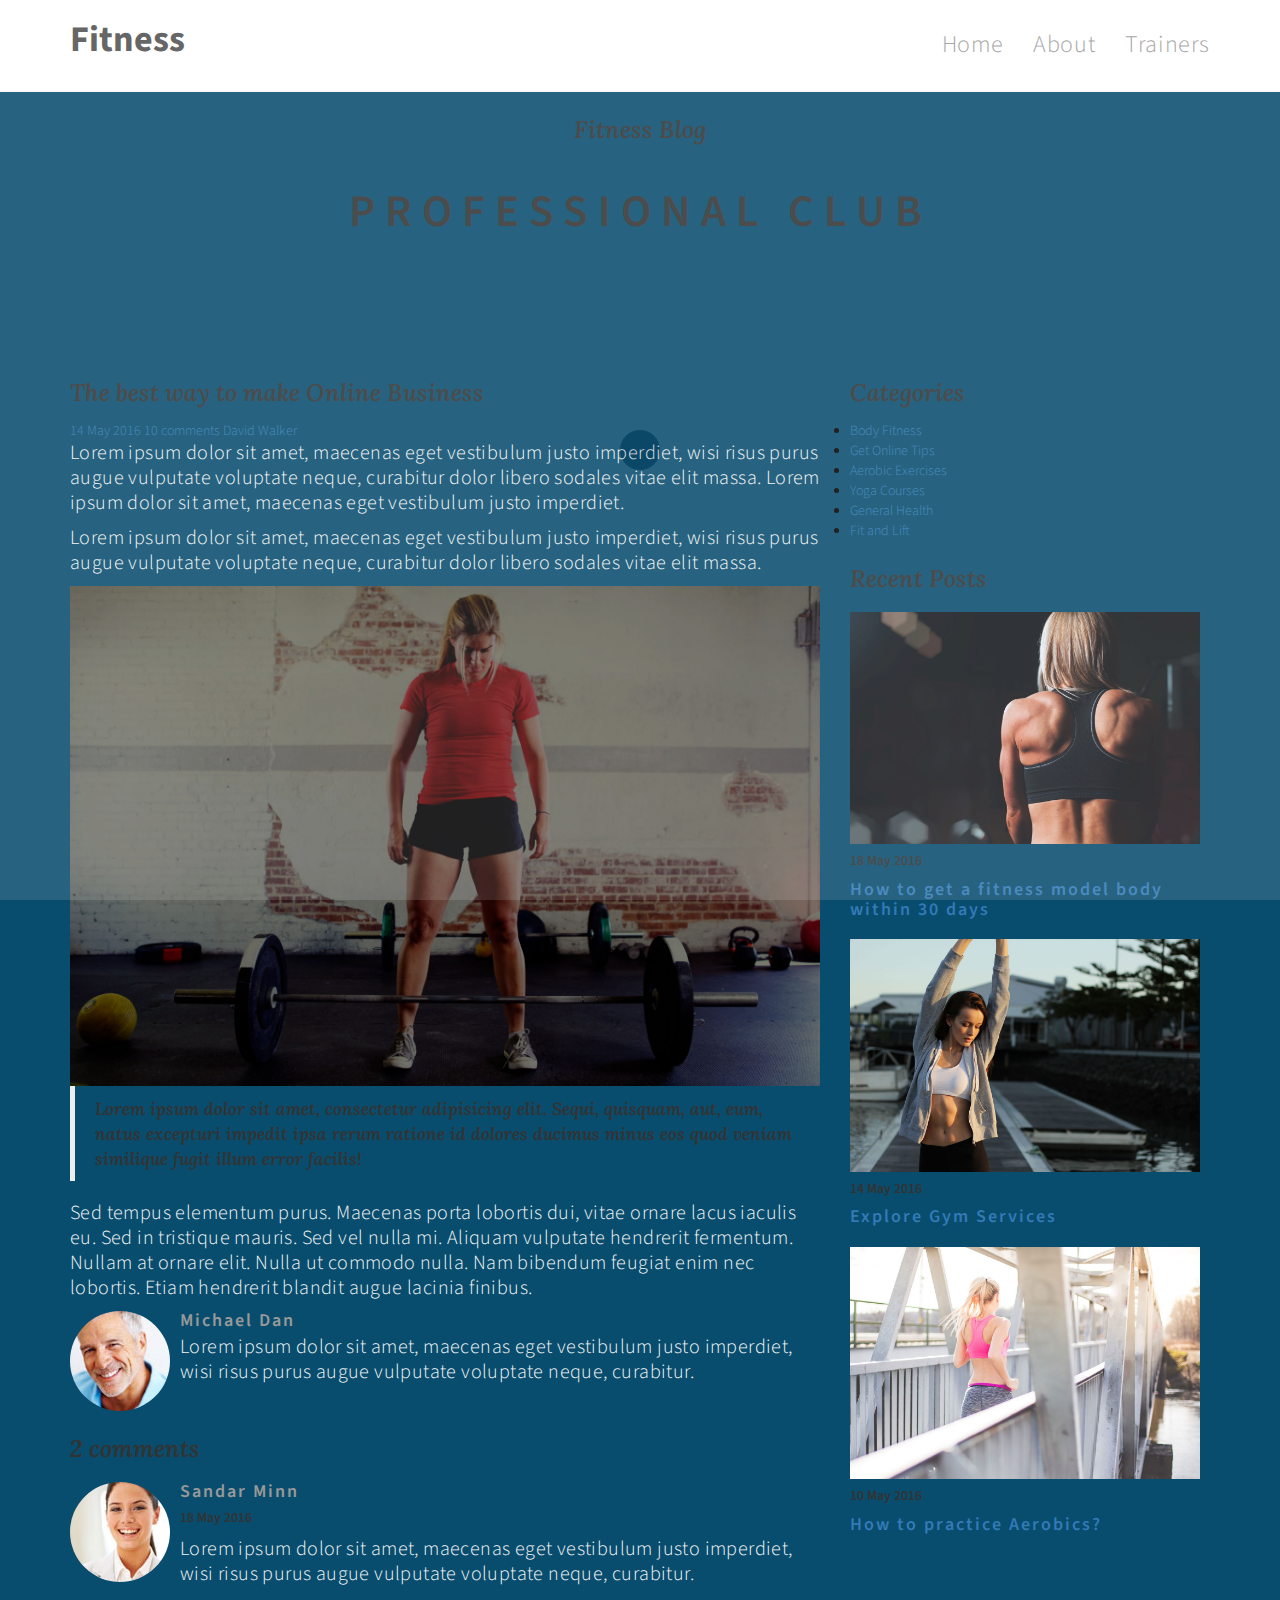
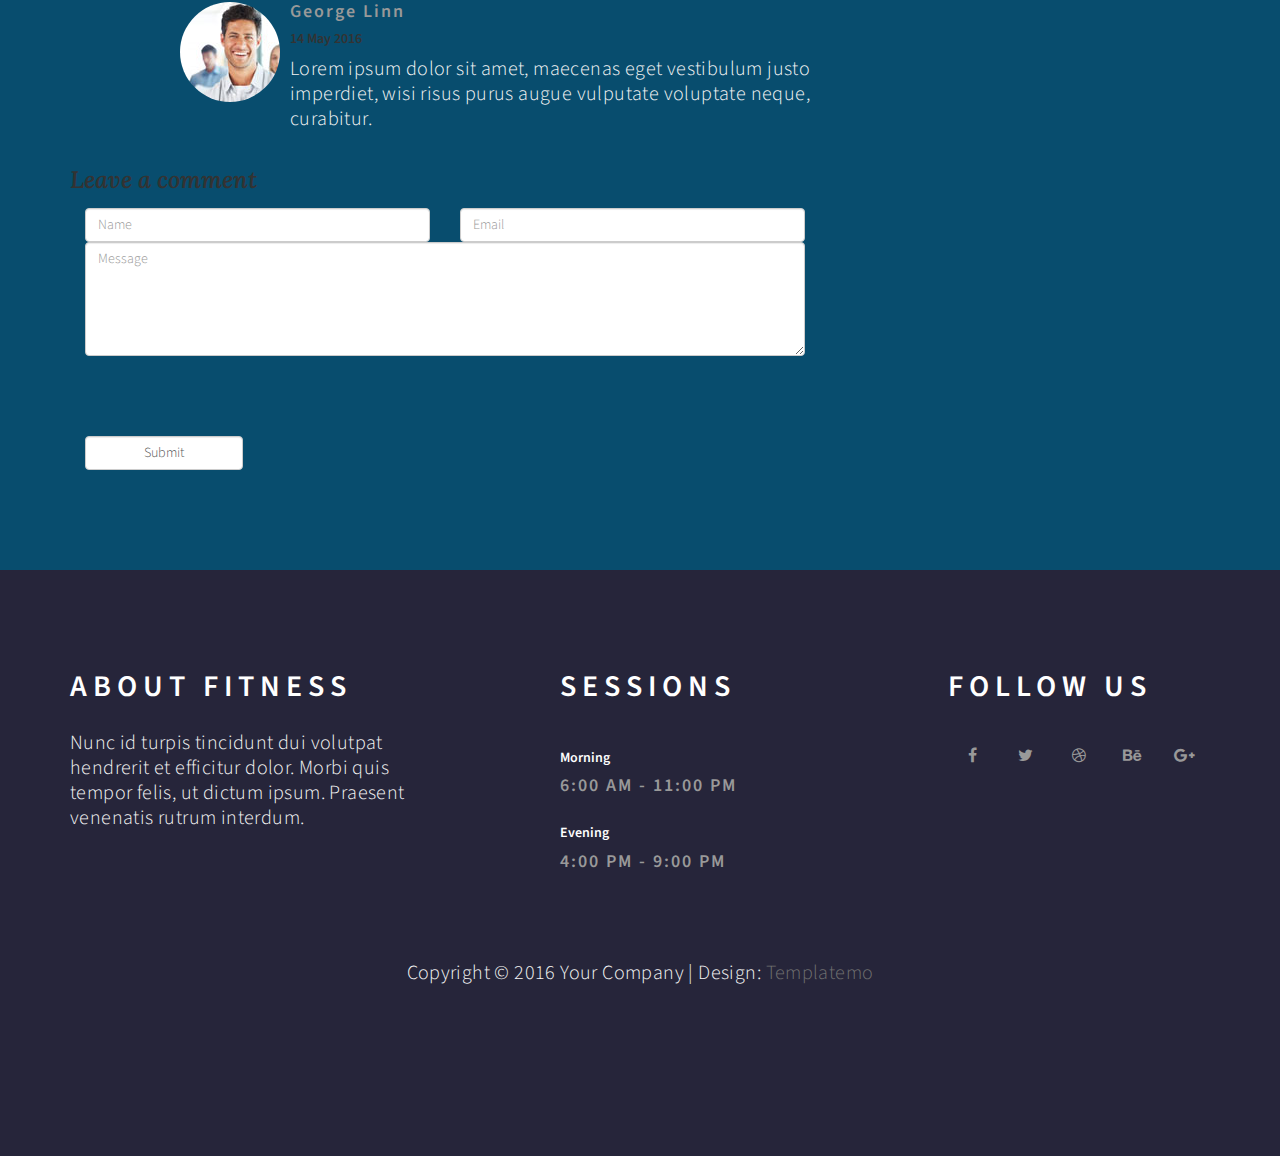
<file: blog-single.html>
<!DOCTYPE html>
<html lang="en">
<head>
<!--
Fitness Template
http://www.templatemo.com/tm-487-fitness
-->
<title>Fitness - Responsive Blog Page</title>
<meta name="description" content="">
<meta name="author" content="">
<meta charset="UTF-8">
<meta http-equiv="X-UA-Compatible" content="IE=Edge">
<meta name="viewport" content="width=device-width, initial-scale=1, maximum-scale=1">

<link rel="stylesheet" href="css/bootstrap.min.css">
<link rel="stylesheet" href="css/animate.css">
<link rel="stylesheet" href="css/font-awesome.min.css">

<!-- Main css -->
<link rel="stylesheet" href="css/style.css">

<!-- Google Font -->
<link href='https://fonts.googleapis.com/css?family=Source+Sans+Pro:400,300,600' rel='stylesheet' type='text/css'>
<link href='https://fonts.googleapis.com/css?family=Lora:700italic' rel='stylesheet' type='text/css'>

</head>
<body>

<!-- =========================
     PRE LOADER       
============================== -->
<div  class="preloader">

	<div class="sk-spinner sk-spinner-pulse"></div>

</div>


<!-- =========================
    NAVIGATION SECTION   
============================== -->
<div class="navbar navbar-default navbar-static-top" role="navigation">
	<div class="container">

		<div class="navbar-header">
			<button class="navbar-toggle" data-toggle="collapse" data-target=".navbar-collapse">
				<span class="icon icon-bar"></span>
				<span class="icon icon-bar"></span>
				<span class="icon icon-bar"></span>
			</button>
			<a href="index.html" class="navbar-brand">Fitness</a>
		</div>
		<div class="collapse navbar-collapse">
			<ul class="nav navbar-nav navbar-right">
				<li><a href="index.html#home" class="smoothScroll">Home</a></li>
				<li><a href="index.html#overview" class="smoothScroll">About</a></li>
				<li><a href="index.html#trainer" class="smoothScroll">Trainers</a></li>
			</ul>
		</div>

	</div>
</div>


<!-- =========================
    BLOG HEADER SECTION   
============================== -->
<section id="blog-header" class="parallax-section">
	<div class="container">
		<div class="row">

			<div class="col-md-offset-2 col-md-8 col-sm-12">
				<h3 class="wow bounceIn" data-wow-delay="0.9s">Fitness Blog</h3>
				<h1 class="wow fadeInUp" data-wow-delay="1.6s">Professional Club</h1>
			</div>


		</div>
	</div>
</section>

<!-- =========================
    BLOG SECTION   
============================== -->
<section id="blog" class="parallax-section">
	<div class="container">
		<div class="row">

			<div class="col-md-8 col-sm-7">

				<div class="blog-content wow fadeInUp" data-wow-delay="1s">
                	<h3>The best way to make Online Business</h3>
					<span class="meta-date"><a href="#">14 May 2016</a></span>
					<span class="meta-comments"><a href="#blog-comments">10 comments</a></span>
					<span class="meta-author"><a href="#blog-author">David Walker</a></span>
					<div class="blog-clear"></div>
					<p>Lorem ipsum dolor sit amet, maecenas eget vestibulum justo imperdiet, wisi risus purus augue vulputate voluptate neque, curabitur dolor libero sodales vitae elit massa. Lorem ipsum dolor sit amet, maecenas eget vestibulum justo imperdiet.</p>
					<p>Lorem ipsum dolor sit amet, maecenas eget vestibulum justo imperdiet, wisi risus purus augue vulputate voluptate neque, curabitur dolor libero sodales vitae elit massa.</p>
                    
                    <div class="blog-image wow fadeInUp" data-wow-delay="0.9s">
                        <img src="images/blog-thumb.jpg" class="img-responsive" alt="blog">
                    </div>
                
					<blockquote>
						Lorem ipsum dolor sit amet, consectetur adipisicing elit. Sequi, quisquam, aut, eum, natus excepturi impedit ipsa rerum ratione id dolores ducimus minus eos quod veniam similique fugit illum error facilis!
					</blockquote>
					<p>Sed tempus elementum purus. Maecenas porta lobortis dui, vitae ornare lacus iaculis eu. Sed in tristique mauris. Sed vel nulla mi. Aliquam vulputate hendrerit fermentum. Nullam at ornare elit. Nulla ut commodo nulla. Nam bibendum feugiat enim nec lobortis. Etiam hendrerit blandit augue lacinia finibus.</p>
				</div>
                
				
                
				<div class="blog-author wow fadeInUp" data-wow-delay="1s">
					<div class="media">
						<div class="media-object pull-left">
							<a href="#"><img src="images/blog-author.jpg" class="img-responsive img-circle" alt="blog"></a>
						</div>
						<div class="media-body">
							<h4 class="media-heading">Michael Dan</h4>
							<p>Lorem ipsum dolor sit amet, maecenas eget vestibulum justo imperdiet, wisi risus purus augue vulputate voluptate neque, curabitur.</p>
						</div>
					</div>
				</div>

				<div class="blog-comment wow fadeInUp" data-wow-delay="1s">
					<h3>2 comments</h3>
						<div class="media">
							<div class="media-object pull-left">
								<img src="images/comment1.jpg" class="img-responsive img-circle" alt="blog">
							</div>
							<div class="media-body">
								<h4 class="media-heading">Sandar Minn</h4>
								<h5>18 May 2016</h5>
								<p>Lorem ipsum dolor sit amet, maecenas eget vestibulum justo imperdiet, wisi risus purus augue vulputate voluptate neque, curabitur.</p>
									<div class="media">
							<div class="media-object pull-left">
								<img src="images/comment2.jpg" class="img-responsive img-circle" alt="blog">
							</div>
							<div class="media-body">
								<h4 class="media-heading">George Linn</h4>
								<h5>14 May 2016</h5>
								<p>Lorem ipsum dolor sit amet, maecenas eget vestibulum justo imperdiet, wisi risus purus augue vulputate voluptate neque, curabitur.</p>
							</div>
						</div>
							</div>
						</div>
				</div>

				<div class="blog-comment-form wow fadeInUp" data-wow-delay="1s">
					<h3>Leave a comment</h3>
						<form action="#" method="post" id="comment-form">
							<div class="col-md-6 col-sm-6">
								<input type="text" class="form-control" placeholder="Name" name="name" required>
							</div>
							<div class="col-md-6 col-sm-6">
								<input type="email" class="form-control" placeholder="Email" name="email" required>
							</div>
							<div class="col-md-12 col-sm-12">
								<textarea class="form-control" placeholder="Message" rows="5" name"message" required id="message"></textarea>
							</div>
							<div class="col-md-3 col-sm-3">
								<input name="submit" type="submit" class="form-control" id="submit" value="Submit">
							</div>
						</form>
				</div>

			</div>

			<div class="col-md-4 col-sm-5 wow fadeInUp" data-wow-delay="1.3s">
            
            	<div class="blog-categories">
					<h3>Categories</h3>
						<li><a href="#">Body Fitness</a></li>
						<li><a href="#">Get Online Tips</a></li>
						<li><a href="#">Aerobic Exercises</a></li>
                        <li><a href="#">Yoga Courses</a></li>
                        <li><a href="#">General Health</a></li>
                        <li><a href="#">Fit and Lift</a></li>
				</div>

				<div class="recent-post">
					<h3>Recent Posts</h3>

						<div class="media">
							<div class="media-object pull-left">
								<a href="#"><img src="images/blog-thumb1.jpg" class="img-responsive" alt="blog"></a>
							</div>
							<div class="media-body">
								<h5>18 May 2016</h5>
								<h4 class="media-heading"><a href="#">How to get a fitness model body within 30 days</a></h4>
							</div>
						</div>
						<div class="media">
							<div class="media-object pull-left">
								<a href="#"><img src="images/blog-thumb2.jpg" class="img-responsive" alt="blog"></a>
							</div>
							<div class="media-body">
								<h5>14 May 2016</h5>
								<h4 class="media-heading"><a href="#">Explore Gym Services</a></h4>
							</div>
						</div>
						<div class="media">
							<div class="media-object pull-left">
								<a href="#"><img src="images/blog-thumb3.jpg" class="img-responsive" alt="blog"></a>
							</div>
							<div class="media-body">
								<h5>10 May 2016</h5>
								<h4 class="media-heading"><a href="#">How to practice Aerobics?</a></h4>
							</div>
						</div>
				</div>
                
			</div>
			
		</div>
	</div>
</section>


<!-- =========================
    FOOTER SECTION   
============================== -->
<footer>
	<div class="container">
		<div class="row">

			<div class="wow fadeInUp col-md-4 col-sm-4" data-wow-delay="0.6s">
				<h2>About Fitness</h2>
				<p>Nunc id turpis tincidunt dui volutpat hendrerit et efficitur dolor. Morbi quis tempor felis, ut dictum ipsum. Praesent venenatis rutrum interdum.</p>
			</div>

			<div class="wow fadeInUp col-md-5 col-sm-4"  data-wow-delay="0.9s">
				<h2>Sessions</h2>
					<div>
						<h5>Morning</h5>
						<h4>6:00 AM - 11:00 PM</h4>
					</div>
					<div>
						<h5>Evening</h5>
						<h4>4:00 PM - 9:00 PM</h4>
					</div>
			</div>

			<div class="wow fadeInUp col-md-3 col-sm-4" data-wow-delay="1s">
				<h2>Follow us</h2>
				<ul class="social-icon">
					<li><a href="#" class="fa fa-facebook wow fadeIn" data-wow-delay="1s"></a></li>
					<li><a href="#" class="fa fa-twitter wow fadeInUp" data-wow-delay="1.3s"></a></li>
					<li><a href="#" class="fa fa-dribbble wow fadeIn" data-wow-delay="1.6s"></a></li>
					<li><a href="#" class="fa fa-behance wow fadeInUp" data-wow-delay="1.9s"></a></li>
					<li><a href="#" class="fa fa-google-plus wow fadeIn" data-wow-delay="2s"></a></li>
				</ul>
			</div>

			<div class="clearfix"></div>

			<div class="col-md-12 col-sm-12">
				<p class="copyright-text">Copyright &copy; 2016 Your Company 
                    
                    | Design: <a rel="nofollow" href="http://www.templatemo.com/page/1" target="_parent">Templatemo</a></p>
			</div>
			
		</div>
	</div>
</footer>

<!-- =========================
     SCRIPTS   
============================== -->
<script src="js/jquery.js"></script>
<script src="js/bootstrap.min.js"></script>
<script src="js/jquery.parallax.js"></script>
<script src="js/wow.min.js"></script>
<script src="js/custom.js"></script>

</body>
</html>
</file>
<file: css/style.css>
body {
    background: #084D6E;
    font-family: 'Source Sans Pro', sans-serif;
    font-style: normal;
    font-weight: 300;
}

html,body {
      width: 100%;
     overflow-x: hidden;
  }


/*---------------------------------------
    Typorgraphy              
-----------------------------------------*/
h1,h2,h3,h4,h5,h6,
blockquote {
  font-weight: 600;
}

h1 {
    font-size: 4.5rem;
    line-height: 6.5rem;
    letter-spacing: 10px;
    text-transform: uppercase;
    padding-top: 12px;
}

h2 {
  color: #f5f5f5;
  font-size: 30px;
  letter-spacing: 6px;
  padding-bottom: 18px;
  text-transform: uppercase;
}

#trainer h2,
#newsletter h2,
#blog h2,
#price h2 {
  padding-bottom: 2px;
}

blockquote, h3 {
   font-family: 'Lora', sans-serif;
  font-style: italic;
}

h3 {
  line-height: 36px;
}

h4 {
    color: #999;
    letter-spacing: 2px;
    margin-top: 22px;
}

p {
    color: #f5f5f5;
    font-size: 20px;
    line-height: 25px;
    letter-spacing: 0.4px;
}

a {
  text-decoration: none !important;
  outline: none;
}


/*---------------------------------------
    General               
-----------------------------------------*/
#trainer,
#blog,
#price {
    padding-top: 10rem;
    padding-bottom: 10rem;
}

#home,
#trainer,
#newsletter,
#price,
#testimonial,
#blog-header {
  text-align: center;
}

.parallax-section {
  background-attachment: fixed !important;
  background-size: cover !important;
}



/*---------------------------------------
    Preloader section              
-----------------------------------------*/
.preloader {
  position: fixed;
  top: 0;
  left: 0;
  width: 100%;
  height: 100%;
  z-index: 99999;
  display: flex;
  flex-flow: row nowrap;
  justify-content: center;
  align-items: center;
  background: none repeat scroll 0 0 #ffffff;
}

.sk-spinner-pulse {
  width: 40px;
  height: 40px;
  background-color: #26253a;
  border-radius: 100%;
  -webkit-animation: sk-pulseScaleOut 1s infinite ease-in-out;
          animation: sk-pulseScaleOut 1s infinite ease-in-out; }

@-webkit-keyframes sk-pulseScaleOut {
  0% {
    -webkit-transform: scale(0);
            transform: scale(0); }
  100% {
    -webkit-transform: scale(1);
            transform: scale(1);
    opacity: 0; } }

@keyframes sk-pulseScaleOut {
  0% {
    -webkit-transform: scale(0);
            transform: scale(0); }
  100% {
    -webkit-transform: scale(1);
            transform: scale(1);
    opacity: 0; } }




/*---------------------------------------
    Navigation section              
-----------------------------------------*/
.navbar-default {
    background: #ffffff;
    border-bottom: 2px solid #f9f9f9;
    box-shadow: none;
    margin: 0 !important;
}

.navbar-default .navbar-brand {
  color: #505050;
  font-size: 36px;
  font-weight: bold;
  line-height: 50px;
  margin: 0;
}

.navbar-default .navbar-nav li a {
    color: #999;
    font-size: 24px;
    font-weight: 300;
    line-height: 60px;
    letter-spacing: 0.6px;
    transition: all 0.4s ease-in-out;
	-webkit-transition: all 0.4s ease-in-out;
    -moz-transition: all 0.4s ease-in-out;
    -ms-transition: all 0.4s ease-in-out;
}

.navbar-default .navbar-nav li a:hover {
  color: #000;
}

.navbar-default .navbar-nav > li > a:hover,
.navbar-default .navbar-nav > li > a:focus {
  color: #000;
  background-color: transparent;
}

.navbar-default .navbar-nav > .active > a,
.navbar-default .navbar-nav > .active > a:hover,
.navbar-default .navbar-nav > .active > a:focus {
  color: #000;
  background-color: transparent;
}

.navbar-default .navbar-toggle {
     border: none;
     padding-top: 10px;
  }

.navbar-default .navbar-toggle .icon-bar {
    color: #000;
    border-color: transparent;
  }

.navbar-default .navbar-toggle:hover,
.navbar-default .navbar-toggle:focus { 
  color: #000;
  background-color: transparent;
}



/*---------------------------------------
    Home section              
-----------------------------------------*/
#home {
    background: 50% 0 repeat-y fixed;
    -webkit-background-size: cover;
    background-size: cover;
    background-position: center center;
    color: #ffffff;
    display: -webkit-box;
    display: -webkit-flex;
     display: -ms-flexbox;
    display: flex;
    -webkit-box-align: center;
     -webkit-align-items: center;
      -ms-flex-align: center;
          align-items: center;
    height: 100vh;
}

/* Overlay deve ficar acima da imagem, mas abaixo do conteúdo */
#home .backstretch,
#home .backstretch img {
  z-index: 0 !important;
  position: absolute;
}

#home .backstretch-overlay {
  position: absolute;
  top: 0; left: 0; right: 0; bottom: 0;
  background: rgba(0,0,0,0.45);
  z-index: 2; /* logo acima da imagem */
  pointer-events: none;
}

/* Todo o conteúdo (textos, botões, etc) deve ficar acima do overlay */
#home > *:not(.backstretch):not(.backstretch-overlay) {
  position: relative;
  z-index: 3;
}

#home h3 {
  letter-spacing: 2px;
}

#home h4 {
  letter-spacing: 2px;
  color: white;
}


@keyframes pulse {
  0% {
    box-shadow: 0 0 0 0 rgba(2, 34, 77, 0.7);
  }
  70% {
    box-shadow: 0 0 0 10px rgba(247, 44, 126, 0);
  }
  100% {
    box-shadow: 0 0 0 0 rgba(247, 44, 126, 0);
  }
}

#home .btn {
  animation: pulse 1.5s infinite;
  background: #26253a;
  border: none;
  border-radius: 8px;
  color: #ffffff;
  font-size: 20px;
  font-weight: bold;
  letter-spacing: 4px;
  padding: 16px 38px;
  margin-top: 28px;
  transition: all 0.4s ease-in-out;
}

#home .btn:hover {
  background: #ffffff;
  color: #26253a;
}



/*---------------------------------------
   Overview  section              
-----------------------------------------*/
#overview {
  padding-top: 14rem;
  padding-bottom: 20rem;
  position: relative;
}

#overview h2 {
  color: white;
}
  

#overview img {
  box-shadow: 0px 2px 8px 10px rgba(0, 0, 0, 0.10);

}

#overview blockquote {
  background: #ffffff;
  box-shadow: 0px 2px 8px 10px rgba(50, 50, 50, 0.04);
  border-left: 8px solid #26253a;
  word-spacing: 1px;
  letter-spacing: 1px;
  position: absolute;
  font-size: 20px;
  top: 240px;
  left: 80px;
  padding: 62px 52px;
}

#overview .overview-detail {
  position: relative;
  top: 40px;
}

/*---------------------------------------
   ESPECIALIDADES section              
-----------------------------------------*/
/* Section especialidades fundo branco */
#trainer {
    background-color: #fff !important;
    padding: 80px 0;
}

#trainer h2 {
    color: #084D6E;
    margin-bottom: 14px;
    font-size: 32px;
    font-weight: 600;
    font-family: Poppins, sans-serif;
    

}

/* Cards simples */
.simple-card {
    background-color: #084D6E; /* Azul petróleo */
    border-radius: 10px;
    padding: 30px 20px;
    text-align: center;
    margin-bottom: 30px;
    transition: transform 0.3s ease;
    min-height: 160px;
    display: flex;
    flex-direction: column;
    justify-content: center;
}

.simple-card:hover {
    transform: translateY(-5px);
}

.simple-card h4 {
    color: #fff;
    font-size: 25px;
    font-weight: 600;
    margin-bottom: 15px;
}

.simple-card p {
    color: #fff;
    font-size: 20px;
    line-height: 1.5;
    margin: 0;
}

/* Animações SOMENTE para mobile - controle específico */
@media (max-width: 768px) {
    /* Estado inicial - elementos invisíveis */
    .wow {
        visibility: visible !important;
        opacity: 0 !important;
        transform: translateY(50px) !important;
        transition: none !important;
    }
    
    /* Estado animado - elementos visíveis */
    .wow.mobile-animated {
        opacity: 1 !important;
        transform: translateY(0) !important;
        transition: all 0.4s ease-out !important;
    }
    
    /* Animação específica para bounceIn */
    .wow.bounceIn {
        transform: scale(0.3) !important;
        opacity: 0 !important;
    }
    
    .wow.bounceIn.mobile-animated {
        transform: scale(1) !important;
        opacity: 1 !important;
        transition: all 0.4s cubic-bezier(0.68, -0.55, 0.265, 1.55) !important;
    }
    
    /* Remove todas as animações CSS conflitantes no mobile */
    .animated {
        animation: none !important;
    }
}

/* Desktop - mantém transições normais */
@media (min-width: 769px) {
    .wow {
        transition: all 0.8s ease-out;
    }
}



/*---------------------------------------
    Serviços section              
-----------------------------------------*/

#services {
  background: #ffffff;
}

#services .container {
  padding-top: 8rem;
  padding-bottom: 8rem;
}

.service-item {
  display: flex;
  align-items: center;
  justify-content: center;
  gap: 30px; /* espaçamento entre imagem e texto */
  margin-bottom: 40px;
}

#services p, h2, h6 {
  color: #000000;
}

#services ul, li {
  color: #000000;
}

.col-md-12 {
  padding-bottom: 8rem;
}

.service-wrapper {
  display: flex;
  flex-direction: column;
  align-items: center; /* Centraliza os blocos na tela */
  gap: 40px;
  margin-top: 40px;
  width: 100%;
}

.service-item {
  background: #fff;
  padding: 20px;
  height: 100%;
  display: flex;
  flex-direction: column;
  justify-content: flex-start;
  box-shadow: 0 0 15px rgba(0,0,0,0.05);
  min-height: 778px; /* Altura mínima para manter o layout consistente */
}

.service-item img {
  width: 260px;
  height: 100%;
  border-radius: 10px;
}

.service-text {
  text-align: left;
  max-width: 600px;
}

.service-text h3 {
  font-size: 20px;
  font-weight: 700;
  margin-bottom: 10px;
}

/*---------------------------------------
    CONTATO - MAPA section              
-----------------------------------------*/
/* ===== SEÇÃO CONTATO-MAPA ===== */

.contato-mapa {
  display: flex;
  flex-wrap: wrap;
  padding: 0;
  margin: 0;
}

.contato-mapa .formulario,
.contato-mapa .mapa {
  width: 100%;
  padding: 0;
  margin: 0;
}

.contato-mapa .mapa iframe {
  width: 100%;
  height: 400px;
  display: block;
  border: none;
}

.formulario-box {
  background:#084D6E  ;
  padding: 60px 40px;
  border-radius: 0;
  max-width: 100%;
  width: 100%;
  color: white;
  text-align: left;
  box-shadow: 0 0 20px rgba(0, 0, 0, 0.25);
}

.formulario-box h3 {
  text-align: center;
  margin-bottom: 30px;
  text-align: center;
  font-size: 20px;
  letter-spacing: 6px;
  padding-bottom: 18px;
  color: #fff;
  font-weight: 600;
   font-family: 'Source Sans Pro', sans-serif;
}

.form-linha .form-row {
  display: flex;
  align-items: center;
  margin-bottom: 15px;
}

.form-linha .form-row label {
  flex: 1;
  font-weight: bold;
  margin-right: 81px;
  min-width: 200px;
  color: white;
  font-size: 1.7rem;
}

.form-linha .form-row input[type="text"]{
  flex: 3;
  padding: 10px;
  border: none;
  border-radius: 8px;
  width: 100%;
  font-size: 1rem;
  color: black;
}

.form-row input[type="tel"]{
  flex: 3;
  padding: 10px;
  border: none;
  border-radius: 8px;
  width: 100%;
  font-size: 1rem;
  color: black;
}

.checkbox-group {
  font-size: 1.7rem;
  margin: 20px 0;
  flex-direction: row ; /* Mudado para coluna para alinhar à esquerda */
  align-items: flex-start; /* Alinha à esquerda */
}

.checkbox-group label {
  display: block;
  margin-bottom: 10px;
  color: white;
}

.checkbox-group input[type="checkbox"] {
  margin-right: 8px;
}

.btn-formulario {
  display: block;
  margin: 0 auto;
  padding: 12px 30px;
  border: none;
  border-radius: 30px;
  background: white;
  color: #000;
  font-weight: bold;
  font-size: 1rem;
  cursor: pointer;
  transition: 0.3s;
}

.btn-formulario:hover {
  background: #f1f1f1;
}

.btn-formulario i {
  color: #25d366;
  margin-right: 8px;
}

/* Estilo geral do formulário */
.formulario form {
  padding: 20px;
  background-color: #000;
  color: #fff;
}

.formulario input,
.formulario button {
  width: 100%;
  padding: 10px;
  margin-bottom: 10px;
  border-radius: 5px;
  border: none;
}

/* Check box - Layout horizontal */
.form-linha .form-row.checkbox-row {
    display: flex;
    align-items: flex-start;
    margin-bottom: 20px;
}

.form-linha .form-row.checkbox-row label {
    flex: none;
    font-weight: bold;
    margin-right: 20px;
    min-width: 200px;
    color: white;
    font-size: 1.7rem;
    margin-top: 5px;
}

.checkbox-group {
    display: flex;
    flex-wrap: wrap;
    gap: 15px;
    align-items: center;
}

.checkbox-item {
    display: flex;
    align-items: center;
    gap: 8px;
    white-space: nowrap;
}

.checkbox-item input[type="checkbox"] {
    width: 18px;
    height: 18px;
    accent-color: #ffffff;
    cursor: pointer;
    margin: 0;
}

.checkbox-item label {
    font-size: 16px;
    color: #ffffff !important;
    cursor: pointer;
    margin: 0;
    user-select: none;
    font-weight: normal !important;
    min-width: auto !important;
}

.checkbox-item label:hover {
    color: #f0f0f0 !important;
}

/* Responsividade MOBILE */
@media (max-width: 768px) {
    .formulario-box {
        padding: 30px 20px;
    }
    
    .formulario-box h3 {
        font-size: 18px;
        letter-spacing: 2px;
        margin-bottom: 25px;
    }
    
    .form-linha .form-row {
        flex-direction: column;
        align-items: flex-start;
        margin-bottom: 20px;
    }
    
    .form-linha .form-row label {
        margin-bottom: 8px;
        margin-right: 0;
        min-width: auto;
        font-size: 14px;
        width: 100%;
    }
    
    .form-linha .form-row input[type="text"],
    .form-linha .form-row input[type="email"] {
        width: 100%;
        padding: 12px;
        font-size: 16px;
    }
    
    .form-linha .form-row.checkbox-row {
        flex-direction: column;
        align-items: flex-start;
    }
    
    .form-linha .form-row.checkbox-row > label {
        margin-bottom: 15px;
        margin-right: 0;
        min-width: auto;
        font-size: 14px;
        width: 100%;
    }
    
    .checkbox-group {
        flex-direction: column;
        align-items: flex-start;
        gap: 12px;
        width: 100%;
    }
    
    .checkbox-item {
        gap: 10px;
        width: 100%;
        margin-bottom: 5px;
    }
    
    .checkbox-item input[type="checkbox"] {
        width: 18px;
        height: 18px;
    }
    
    .checkbox-item label {
        font-size: 14px;
        line-height: 1.4;
    }
    
    .btn-formulario {
        width: 100%;
        margin: 25px 0 0;
        padding: 15px;
        font-size: 14px;
        min-width: auto;
    }
}

/* Para telas muito pequenas */
@media (max-width: 480px) {
    .formulario-box {
        padding: 20px 15px;
    }
    
    .formulario-box h3 {
        font-size: 16px;
        letter-spacing: 1px;
    }
    
    .checkbox-item label {
        font-size: 13px;
    }
}
/*---------------------------------------
    Testimonial section              
-----------------------------------------*/

#testimonial {
    background:#084D6E ;
    color: #ffffff;
    padding-top: 0rem;
    padding-bottom: 0rem;
}

#testimonial .owl-carousel .owl-item {
    padding-top: 3rem;
    padding-bottom: rem;
}

#testimonial .fa {
  font-size: 42px;
  padding-bottom: 14px;
}

#testimonial h3 {
  letter-spacing: 1px;
}

.owl-pagination {
  padding-top: 3rem;
  padding-bottom: 3rem;
  display: flex;
  justify-content: center;
}

/*---------------------------------------
   Footer section              
-----------------------------------------*/
footer {
  background: #26253a;
  color: #ffffff;
  padding-top: 8rem;
  padding-bottom: 8rem;
}

footer h2 {
  color: #ffffff;
  font-size: 30px;
  letter-spacing: 6px;
  padding-bottom: 18px;
}

footer .col-md-5 {
  position: relative;
  left: 100px;
}

footer .col-md-5 div {
  padding-top: 10px;
}

footer h4 {
  margin-top: 0px;
}

footer .copyright-text {
  padding-top: 80px;
  text-align: center;
}

.copyright-text a {
	color: #707070;
	transition: all 0.4s ease-in-out;
}

.copyright-text a:hover {
	color: #ffffff;
}


/*---------------------------------------
   Social icon             
-----------------------------------------*/
.social-icon {
    position: relative;
    padding: 0;
    margin: 0;
   
}

.social-icon li {
    display: inline-block;
    list-style: none;
}

.social-icon li a {
    color: #999;
    border-radius: 100px;
    font-size: 16px;
    text-decoration: none;
    transition: all 0.4s ease-in-out;
    width: 50px;
    height: 50px;
    line-height: 50px;
    text-align: center;
    vertical-align: middle;
}

.social-icon li a:hover {
    background: #ffffff;
}


/*---------------------------------------
   Botão Whatsapp             
-----------------------------------------*/
.btn-whatsapp {
    position: fixed;
    bottom: 20px;
    right: 20px;
    z-index: 9999;
    width: 60px;
    height: 60px;
    border-radius: 50%;
    background-color: #25D366;
    display: flex;
    align-items: center;
    justify-content: center;
    box-shadow: 0 4px 10px rgba(0,0,0,0.3);
    transition: transform 0.3s ease;
    animation: pulsew 2s infinite;
}

.btn-whatsapp:hover {
    transform: scale(1.1);
}

.btn-whatsapp svg {
    width: 35px;
    height: 35px;
}

/* Animação de pulsar */
@keyframes pulsew {
    0% {
        transform: scale(1);
        box-shadow: 0 0 0 0 rgba(37, 211, 102, 0.7);
    }
    70% {
        transform: scale(1.05);
        box-shadow: 0 0 0 15px rgba(37, 211, 102, 0);
    }
    100% {
        transform: scale(1);
        box-shadow: 0 0 0 0 rgba(37, 211, 102, 0);
    }
}


/*---------------------------------------
   Responsive styles            
-----------------------------------------*/
@media (max-width: 980px) {

  #home {
    height: 65vh;
  }

  #overview {text-align: center;}

  #overview blockquote {
    top: 260px;
    padding: 82px;
  } 

  #overview .overview-detail {
    margin-left: 20px;
    top: 72px;
  }

  footer .col-md-5 {
    left: 30px;
  }

  #blog-header {
    height: 40vh;
  }

}


@media (max-width: 768px) {

  #overview blockquote {
    top: 306px;
    left: 30px;
    right: 10px;
  }

}


@media (max-width: 767px) {

  .navbar-default .navbar-brand {
    line-height: 15px;
  }

  .navbar-default .navbar-nav li a {
    font-size: 20px;
    line-height: 18px;
  }

  #trainer,
  #blog,
  #price {
    padding-top: 6rem;
    padding-bottom: 6rem;
  }

  #overview {
    padding-top: 8rem;
    padding-bottom: 8rem;
  }

}


@media (max-width: 760px) {

  #home {
    height: 100vh;
  }

  #blog-header {
    height: 35vh;
  }

  #blog .blog-comment-form {
    margin-bottom: 42px;
  }

  h1 {
    font-size: 2.8rem;
    line-height: 4.8rem;
  }

  h2 {
    font-size: 24px;
  }

  h3 {font-size: 18px}

  p {font-size: 17px;}

  #overview img {
    margin-bottom: -60px;
  }

  #overview .overview-detail {
    margin-top: 100px;
    top: 0px;
  }

  #price .pricing__action {
    font-size: 13px;
  }

  footer {text-align: center;}

  footer .col-md-5 {
    left: 0px;
    padding-top: 30px;
    padding-bottom: 30px;
  }

}


@media (max-width: 650px) {

  #overview blockquote {
    position: relative;
    top: 0px;
    left: 0px;
  }

}


@media (max-width: 450px) {

  #overview blockquote {
    padding: 32px;
  }

  #overview .overview-detail {
    margin-top: 100px;
  }

}
</file>
